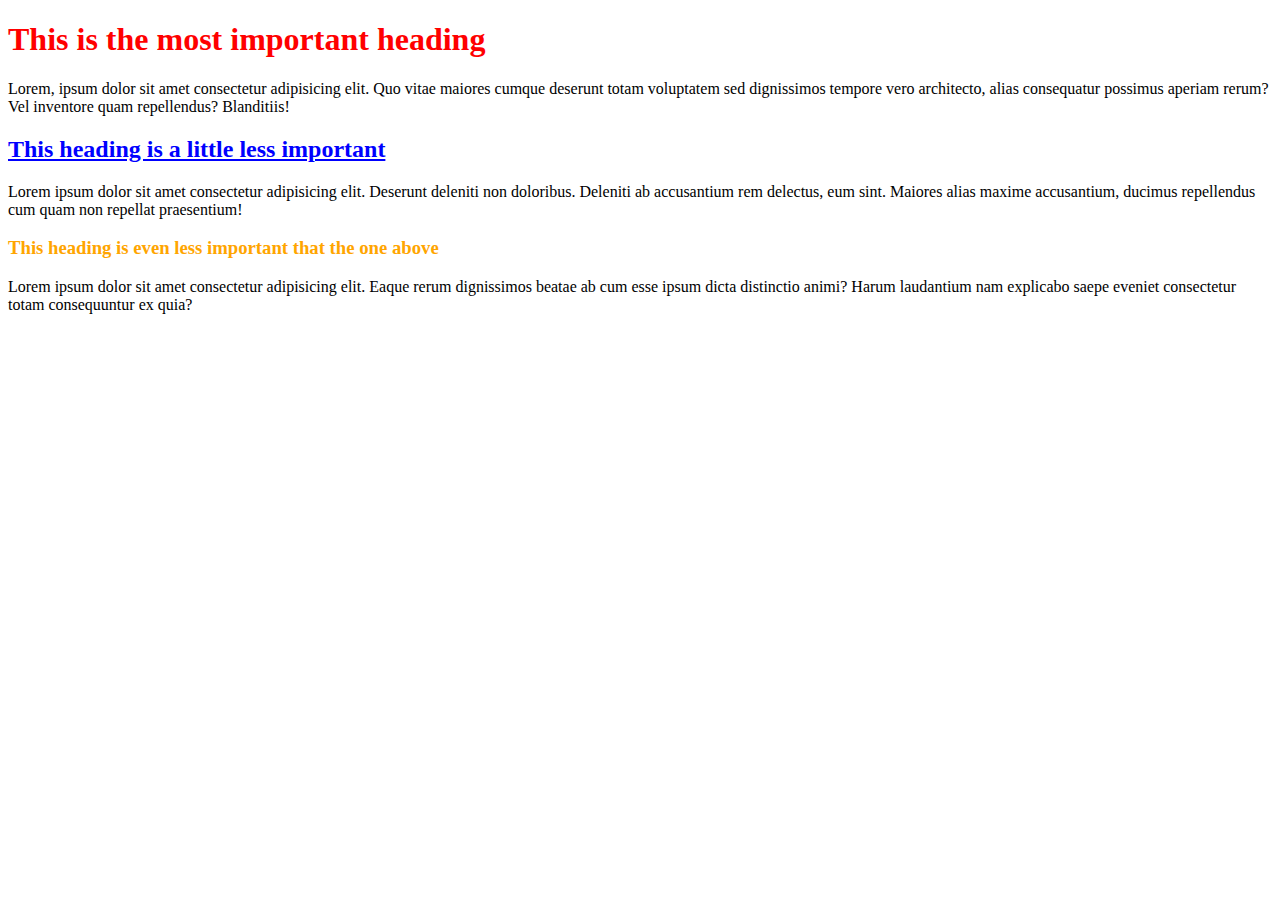
<file: index.html>
<!DOCTYPE html>
<html lang="en">
<head>
    <meta name="author" content="Hristonova">
    <meta name="description" content="this is just exercise">
    <title>exercise2</title>
    <link rel="stylesheet" href="./styles.css">
</head>
<body>
    <!-- biggest heading with color red -->
    <h1>This is the most important heading</h1>
    <!-- just the first paragraph -->
    <p>Lorem, ipsum dolor sit amet consectetur adipisicing elit. Quo vitae maiores cumque deserunt totam voluptatem sed dignissimos tempore vero architecto, alias consequatur possimus aperiam rerum? Vel inventore quam repellendus? Blanditiis!</p>
    <!-- a smaller heading than the first one with color blue -->
    <h2>This heading is a little less important</h2>
    <!-- paragraph 2 -->
    <p>Lorem ipsum dolor sit amet consectetur adipisicing elit. Deserunt deleniti non doloribus. Deleniti ab accusantium rem delectus, eum sint. Maiores alias maxime accusantium, ducimus repellendus cum quam non repellat praesentium!
    </p>
    <!-- smalles heading in this page with color orange -->
    <h3>This heading is even less important that the one above</h3>
    <!-- same paragraph in h3 -->
    <p>Lorem ipsum dolor sit amet consectetur adipisicing elit. Eaque rerum dignissimos beatae ab cum esse ipsum dicta distinctio animi? Harum laudantium nam explicabo saepe eveniet consectetur totam consequuntur ex quia?</p>
</body>
</html>
</file>
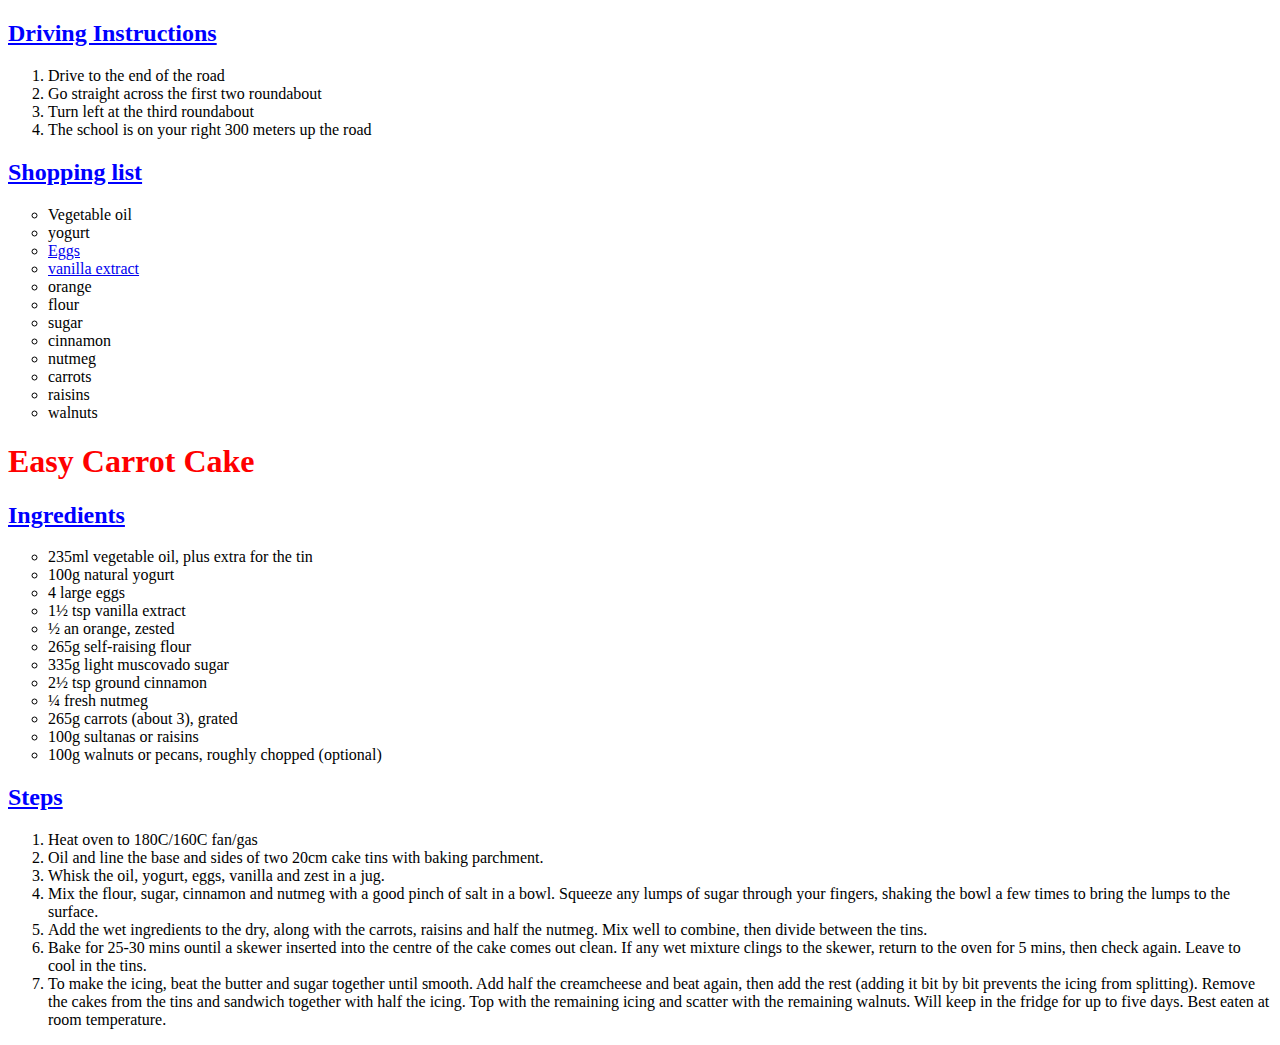
<file: exercise3.html>
<!DOCTYPE html>
<html lang="en">
<head>
    <!-- name of the page -->
    <title>Easy Carrot Cake</title>
    <link rel="stylesheet" href="./styles.css">
</head>
<body>
    <!-- name of the ordered list -->
    <h2>Driving Instructions</h2>
    <!-- ordered list with instructions -->
    <ol>
        <li>Drive to the end of the road</li>
        <li>Go straight across the first two roundabout</li>
        <li>Turn left at the third roundabout</li>
        <li>The school is on your right 300 meters up the road</li>
    </ol>
    <!-- name of the underordered list -->
    <h2> Shopping list</h2>
    <!-- unordered list with links that will be opened in a neq tab -->
    <ul>
        <li>Vegetable oil</li>
        <li>yogurt</li>
        <li> <a href="https://images.app.goo.gl/ARDpXAzBdxkcstLY8" target="blank">Eggs</a>
        </li>
        <li ><a href="https://images.app.goo.gl/vSPFHTaHg3QT9LQF8" target="blank">vanilla extract</a></li>
        <li>orange</li>
        <li>flour</li>
        <li>sugar</li>
        <li>cinnamon</li>
        <li>nutmeg</li>
        <li>carrots</li>
        <li>raisins</li>
        <li>walnuts</li>
    </ul>
    <!-- biggest heading  -->
    <h1>Easy Carrot Cake</h1>
    <!--  smallest heading with a name under the information and unordered list  -->
    <h2>Ingredients</h2>
    <ul>
        <li>235ml vegetable oil, plus extra for the tin</li>
        <li>100g natural yogurt</li>
        <li>4 large eggs</li>
        <li>1½ tsp vanilla extract</li>
        <li>½ an orange, zested</li>
        <li>265g self-raising flour</li>
        <li>335g light muscovado sugar</li>
        <li>2½ tsp ground cinnamon</li>
        <li>¼ fresh nutmeg</li>
        <li>265g carrots (about 3), grated</li>
        <li>100g sultanas or raisins</li>
        <li>100g walnuts or pecans, roughly chopped (optional)</li>
    </ul>
    <!-- smallest heading with name Steps that has an ordered list -->
    <h2>Steps</h2>
    <ol>
        <li>Heat oven to 180C/160C fan/gas </li>
        <li>Oil and line the base and sides of two 20cm cake tins with baking parchment.</li>
        <li>Whisk the oil, yogurt, eggs, vanilla and zest in a jug. </li>
        <li>Mix the flour, sugar, cinnamon and nutmeg with a good pinch of salt in a bowl. Squeeze any lumps of sugar through your fingers, shaking the bowl a few times to bring the lumps to the surface.</li>
        <li>Add the wet ingredients to the dry, along with the carrots, raisins and half the nutmeg. Mix well to combine, then divide between the tins. </li>
        <li>Bake for 25-30 mins ountil a skewer inserted into the centre of the cake comes out clean. If any wet mixture clings to the skewer, return to the oven for 5 mins, then check again. Leave to cool in the tins.</li>
        <li>To make the icing, beat the butter and sugar together until smooth. Add half the creamcheese and beat again, then add the rest (adding it bit by bit prevents the icing from splitting). Remove the cakes from the tins and sandwich together with half the icing. Top with the remaining icing and scatter with the remaining walnuts. Will keep in the fridge for up to five days. Best eaten at room temperature.</li>
    </ol>
</body>
</html>
</file>
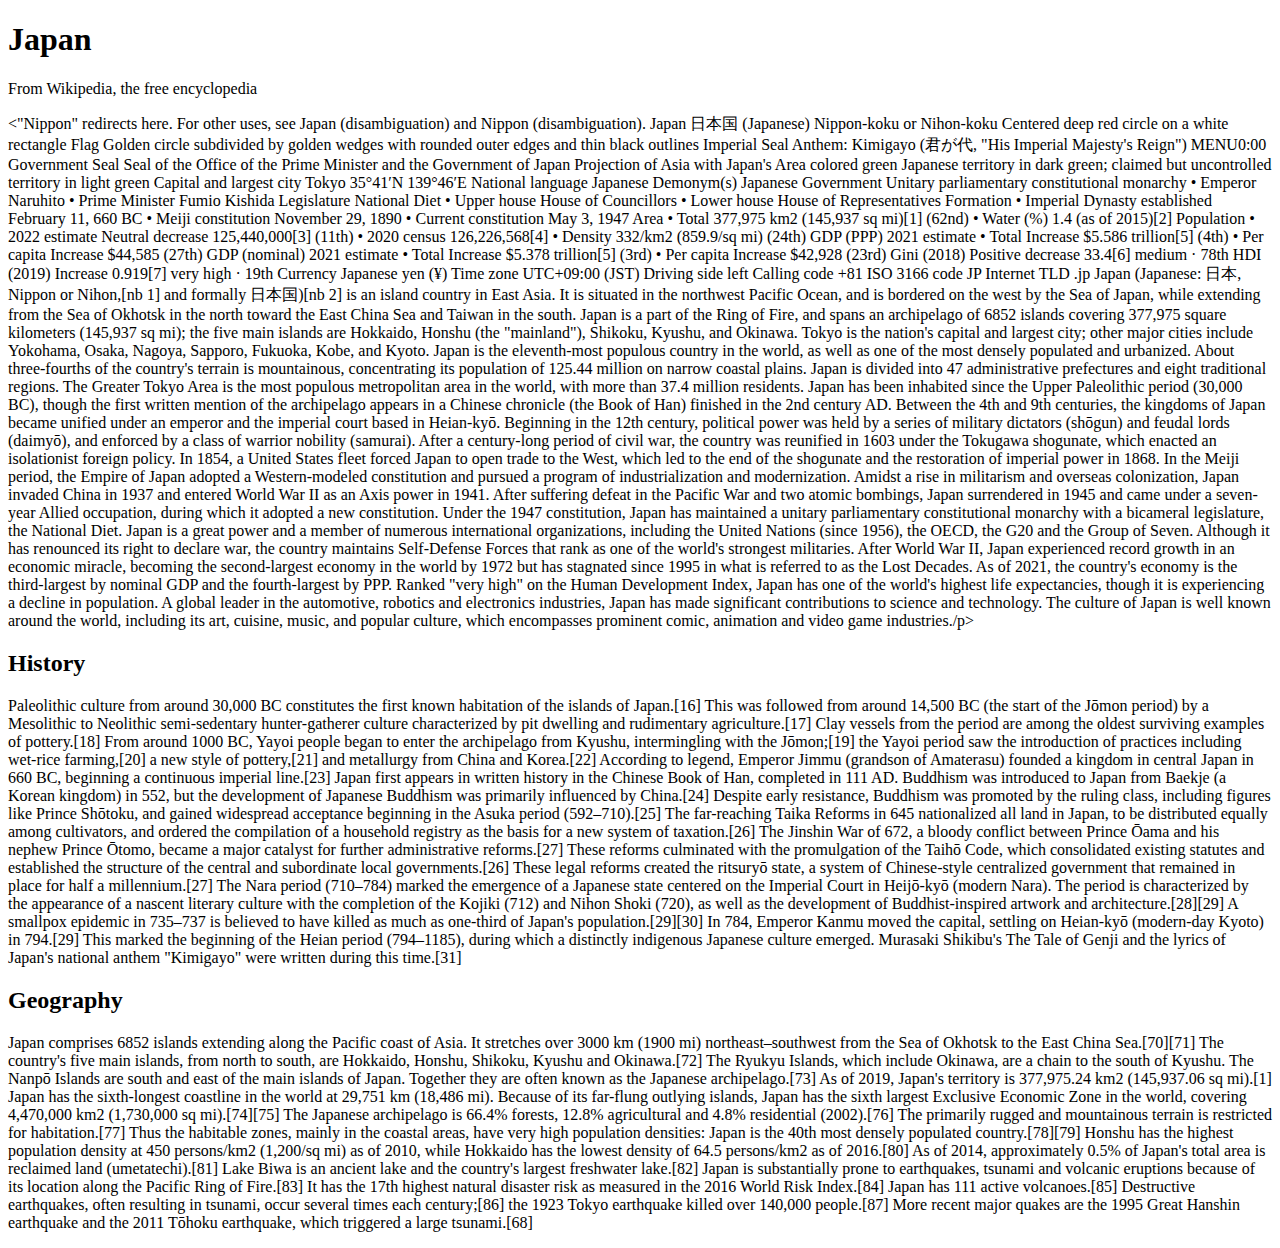
<file: wiki.html>
<!DOCTYPE html>
<html lang="en">
<head>
    <title>Wikipedia</title>
</head>
<body>
    <h1>Japan</h1>
    <p>From Wikipedia, the free encyclopedia</p>
    <p><"Nippon" redirects here. For other uses, see Japan (disambiguation) and Nippon (disambiguation).
        Japan
        日本国 (Japanese)
        Nippon-koku or Nihon-koku
        Centered deep red circle on a white rectangle
        Flag
        Golden circle subdivided by golden wedges with rounded outer edges and thin black outlines
        Imperial Seal
        Anthem: Kimigayo (君が代, "His Imperial Majesty's Reign")
        MENU0:00
        Government Seal
        Seal of the Office of the Prime Minister and the Government of Japan
        Projection of Asia with Japan's Area colored green
        Japanese territory in dark green; claimed but uncontrolled territory in light green
        Capital
        and largest city
        Tokyo
        35°41′N 139°46′E
        National language	Japanese
        Demonym(s)	Japanese
        Government	Unitary parliamentary constitutional monarchy
        • Emperor
        Naruhito
        • Prime Minister
        Fumio Kishida
        Legislature	National Diet
        • Upper house
        House of Councillors
        • Lower house
        House of Representatives
        Formation
        • Imperial Dynasty established
        February 11, 660 BC
        • Meiji constitution
        November 29, 1890
        • Current constitution
        May 3, 1947
        Area
        • Total
        377,975 km2 (145,937 sq mi)[1] (62nd)
        • Water (%)
        1.4 (as of 2015)[2]
        Population
        • 2022 estimate
        Neutral decrease 125,440,000[3] (11th)
        • 2020 census
        126,226,568[4]
        • Density
        332/km2 (859.9/sq mi) (24th)
        GDP (PPP)	2021 estimate
        • Total
        Increase $5.586 trillion[5] (4th)
        • Per capita
        Increase $44,585 (27th)
        GDP (nominal)	2021 estimate
        • Total
        Increase $5.378 trillion[5] (3rd)
        • Per capita
        Increase $42,928 (23rd)
        Gini (2018)	Positive decrease 33.4[6]
        medium · 78th
        HDI (2019)	Increase 0.919[7]
        very high · 19th
        Currency	Japanese yen (¥)
        Time zone	UTC+09:00 (JST)
        Driving side	left
        Calling code	+81
        ISO 3166 code	JP
        Internet TLD	.jp
        Japan (Japanese: 日本, Nippon or Nihon,[nb 1] and formally 日本国)[nb 2] is an island country in East Asia. It is situated in the northwest Pacific Ocean, and is bordered on the west by the Sea of Japan, while extending from the Sea of Okhotsk in the north toward the East China Sea and Taiwan in the south. Japan is a part of the Ring of Fire, and spans an archipelago of 6852 islands covering 377,975 square kilometers (145,937 sq mi); the five main islands are Hokkaido, Honshu (the "mainland"), Shikoku, Kyushu, and Okinawa. Tokyo is the nation's capital and largest city; other major cities include Yokohama, Osaka, Nagoya, Sapporo, Fukuoka, Kobe, and Kyoto.
        
        Japan is the eleventh-most populous country in the world, as well as one of the most densely populated and urbanized. About three-fourths of the country's terrain is mountainous, concentrating its population of 125.44 million on narrow coastal plains. Japan is divided into 47 administrative prefectures and eight traditional regions. The Greater Tokyo Area is the most populous metropolitan area in the world, with more than 37.4 million residents.
        
        Japan has been inhabited since the Upper Paleolithic period (30,000 BC), though the first written mention of the archipelago appears in a Chinese chronicle (the Book of Han) finished in the 2nd century AD. Between the 4th and 9th centuries, the kingdoms of Japan became unified under an emperor and the imperial court based in Heian-kyō. Beginning in the 12th century, political power was held by a series of military dictators (shōgun) and feudal lords (daimyō), and enforced by a class of warrior nobility (samurai). After a century-long period of civil war, the country was reunified in 1603 under the Tokugawa shogunate, which enacted an isolationist foreign policy. In 1854, a United States fleet forced Japan to open trade to the West, which led to the end of the shogunate and the restoration of imperial power in 1868. In the Meiji period, the Empire of Japan adopted a Western-modeled constitution and pursued a program of industrialization and modernization. Amidst a rise in militarism and overseas colonization, Japan invaded China in 1937 and entered World War II as an Axis power in 1941. After suffering defeat in the Pacific War and two atomic bombings, Japan surrendered in 1945 and came under a seven-year Allied occupation, during which it adopted a new constitution. Under the 1947 constitution, Japan has maintained a unitary parliamentary constitutional monarchy with a bicameral legislature, the National Diet.
        
        Japan is a great power and a member of numerous international organizations, including the United Nations (since 1956), the OECD, the G20 and the Group of Seven. Although it has renounced its right to declare war, the country maintains Self-Defense Forces that rank as one of the world's strongest militaries. After World War II, Japan experienced record growth in an economic miracle, becoming the second-largest economy in the world by 1972 but has stagnated since 1995 in what is referred to as the Lost Decades. As of 2021, the country's economy is the third-largest by nominal GDP and the fourth-largest by PPP. Ranked "very high" on the Human Development Index, Japan has one of the world's highest life expectancies, though it is experiencing a decline in population. A global leader in the automotive, robotics and electronics industries, Japan has made significant contributions to science and technology. The culture of Japan is well known around the world, including its art, cuisine, music, and popular culture, which encompasses prominent comic, animation and video game industries./p>
    <h2>History</h2>
    <p> Paleolithic culture from around 30,000 BC constitutes the first known habitation of the islands of Japan.[16] This was followed from around 14,500 BC (the start of the Jōmon period) by a Mesolithic to Neolithic semi-sedentary hunter-gatherer culture characterized by pit dwelling and rudimentary agriculture.[17] Clay vessels from the period are among the oldest surviving examples of pottery.[18] From around 1000 BC, Yayoi people began to enter the archipelago from Kyushu, intermingling with the Jōmon;[19] the Yayoi period saw the introduction of practices including wet-rice farming,[20] a new style of pottery,[21] and metallurgy from China and Korea.[22] According to legend, Emperor Jimmu (grandson of Amaterasu) founded a kingdom in central Japan in 660 BC, beginning a continuous imperial line.[23]

        Japan first appears in written history in the Chinese Book of Han, completed in 111 AD. Buddhism was introduced to Japan from Baekje (a Korean kingdom) in 552, but the development of Japanese Buddhism was primarily influenced by China.[24] Despite early resistance, Buddhism was promoted by the ruling class, including figures like Prince Shōtoku, and gained widespread acceptance beginning in the Asuka period (592–710).[25]
        
        The far-reaching Taika Reforms in 645 nationalized all land in Japan, to be distributed equally among cultivators, and ordered the compilation of a household registry as the basis for a new system of taxation.[26] The Jinshin War of 672, a bloody conflict between Prince Ōama and his nephew Prince Ōtomo, became a major catalyst for further administrative reforms.[27] These reforms culminated with the promulgation of the Taihō Code, which consolidated existing statutes and established the structure of the central and subordinate local governments.[26] These legal reforms created the ritsuryō state, a system of Chinese-style centralized government that remained in place for half a millennium.[27]
        
        The Nara period (710–784) marked the emergence of a Japanese state centered on the Imperial Court in Heijō-kyō (modern Nara). The period is characterized by the appearance of a nascent literary culture with the completion of the Kojiki (712) and Nihon Shoki (720), as well as the development of Buddhist-inspired artwork and architecture.[28][29] A smallpox epidemic in 735–737 is believed to have killed as much as one-third of Japan's population.[29][30] In 784, Emperor Kanmu moved the capital, settling on Heian-kyō (modern-day Kyoto) in 794.[29] This marked the beginning of the Heian period (794–1185), during which a distinctly indigenous Japanese culture emerged. Murasaki Shikibu's The Tale of Genji and the lyrics of Japan's national anthem "Kimigayo" were written during this time.[31]</p>
    <h2>Geography</h2>
    <p>Japan comprises 6852 islands extending along the Pacific coast of Asia. It stretches over 3000 km (1900 mi) northeast–southwest from the Sea of Okhotsk to the East China Sea.[70][71] The country's five main islands, from north to south, are Hokkaido, Honshu, Shikoku, Kyushu and Okinawa.[72] The Ryukyu Islands, which include Okinawa, are a chain to the south of Kyushu. The Nanpō Islands are south and east of the main islands of Japan. Together they are often known as the Japanese archipelago.[73] As of 2019, Japan's territory is 377,975.24 km2 (145,937.06 sq mi).[1] Japan has the sixth-longest coastline in the world at 29,751 km (18,486 mi). Because of its far-flung outlying islands, Japan has the sixth largest Exclusive Economic Zone in the world, covering 4,470,000 km2 (1,730,000 sq mi).[74][75]

        The Japanese archipelago is 66.4% forests, 12.8% agricultural and 4.8% residential (2002).[76] The primarily rugged and mountainous terrain is restricted for habitation.[77] Thus the habitable zones, mainly in the coastal areas, have very high population densities: Japan is the 40th most densely populated country.[78][79] Honshu has the highest population density at 450 persons/km2 (1,200/sq mi) as of 2010, while Hokkaido has the lowest density of 64.5 persons/km2 as of 2016.[80] As of 2014, approximately 0.5% of Japan's total area is reclaimed land (umetatechi).[81] Lake Biwa is an ancient lake and the country's largest freshwater lake.[82]
        
        Japan is substantially prone to earthquakes, tsunami and volcanic eruptions because of its location along the Pacific Ring of Fire.[83] It has the 17th highest natural disaster risk as measured in the 2016 World Risk Index.[84] Japan has 111 active volcanoes.[85] Destructive earthquakes, often resulting in tsunami, occur several times each century;[86] the 1923 Tokyo earthquake killed over 140,000 people.[87] More recent major quakes are the 1995 Great Hanshin earthquake and the 2011 Tōhoku earthquake, which triggered a large tsunami.[68]
        
        </p>
</body>
</html>
</file>
<file: styles.css>
h1 {
    color: red;
}
h2 {
    color: blue;
    text-decoration: underline;
}
h3 {
    color: orange;
}
ul {
    list-style: circle;
}
</file>
